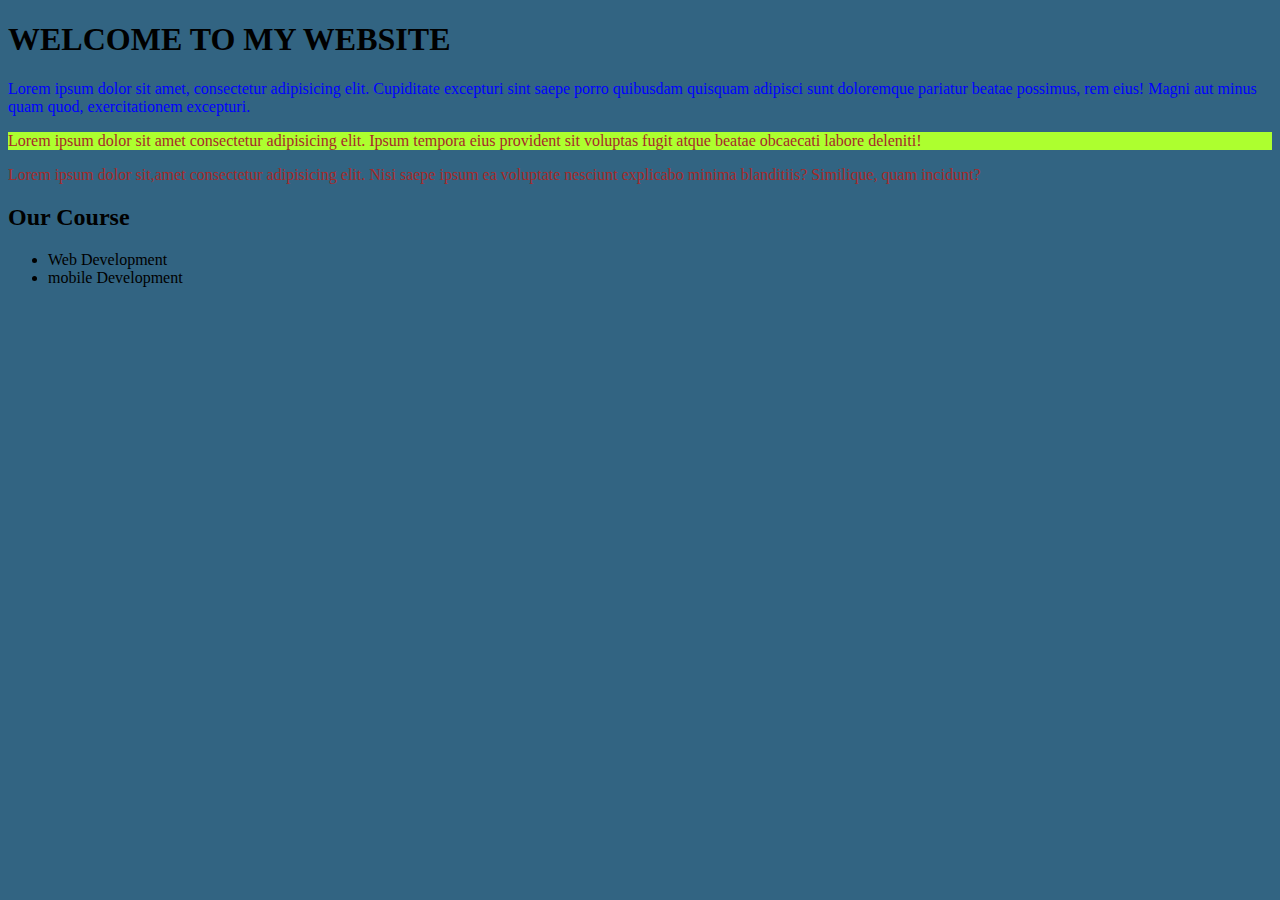
<file: practical/CSS/index.html>
<!DOCTYPE html>
<html lang="en">
<head>
    <meta charset="UTF-8">
    <meta name="viewport" content="width=device-width, initial-scale=1.0">
    <title>Document</title>
    
    <link rel="stylesheet" href="myStyle.css">
</head>
  <style>
         body{
            background-image: atl("C:/Users/HP/Pictures/Camera Roll");
        }
  </style>
    <h1> WELCOME TO MY WEBSITE</h1>
    <p class="mypara">Lorem ipsum dolor sit amet, consectetur adipisicing elit.
         Cupiditate excepturi sint saepe porro quibusdam quisquam 
         adipisci sunt doloremque pariatur beatae possimus, rem eius!
          Magni aut minus quam quod, exercitationem excepturi.</p>
    <p id="mypara">Lorem ipsum dolor sit amet consectetur adipisicing elit. Ipsum 
        tempora eius provident sit voluptas fugit atque beatae obcaecati
         labore deleniti!</p>
    <p>Lorem ipsum dolor sit,amet         consectetur adipisicing elit. Nisi
             saepe ipsum ea voluptate nesciunt explicabo minima blanditiis?
              Similique, quam incidunt?</p>
    <h2>Our Course</h2>
    <ul>
        <li>Web Development</li>
        <li>mobile Development</li>



    </ul>
</body>
</html>
</file>
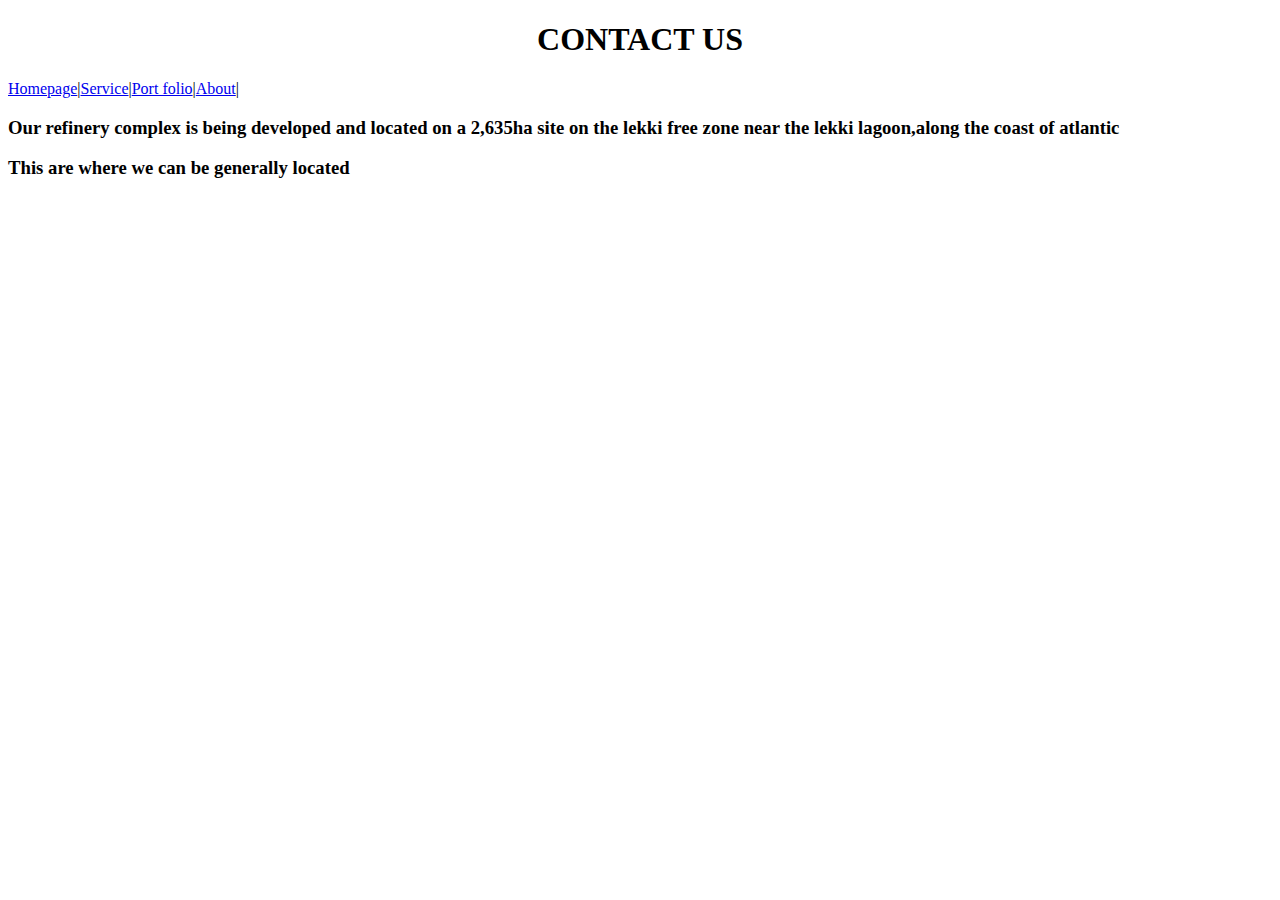
<file: company/dongote4.html>
<!DOCTYPE html>
<html lang="en">
<head>
  
    <title>contact</title>
</head>
<body>
  <h1 style="text-align: center;">CONTACT US</h1>
  <div style="display: flex;text-decoration:none;">
    <br><a href="company.html">Homepage</a>|
    <br><a href="dongote1.html">Service</a>|
    <br><a href="dongote2.html">Port folio</a>|
    <br><a href="dangote3.html">About</a>|
    </div>
  <h3>Our refinery complex is being developed and located on a 2,635ha site on the lekki free zone near the lekki lagoon,along the coast of atlantic </h3> 
   <h3> This are where we can be generally located</h3> 
</body>
</html>
</file>
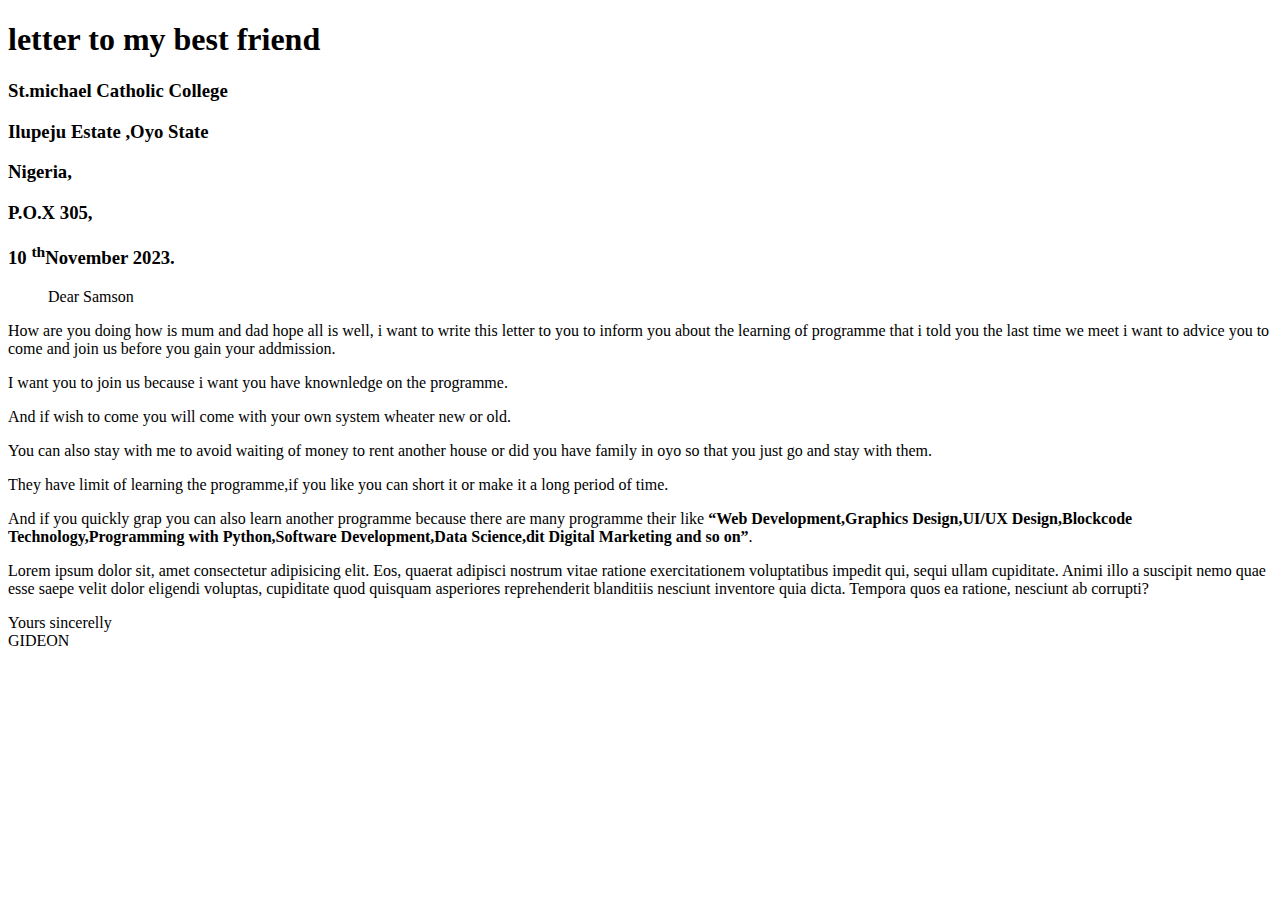
<file: letter/letter.html>
<!DOCTYPE html>
<html lang="eng">
<head>
<title>letter to my best friend
</title>
</head>
 <style>
</style>
     <h1>letter to my best friend</h1>

    <h3>St.michael Catholic College </h3>
    <h3>Ilupeju Estate ,Oyo State</h3>
    <h3>Nigeria,</h3>
     <h3>P.O.X 305,</h3>
    <h3>10 <sup>th</sup>November 2023.</h3
    </address>
    <blockquote>Dear Samson</blockquote>
    <p>How are you doing how is mum and dad hope all is well, i want to write this letter to you to inform you about the learning of programme that i told you the last time we meet  i want to advice you to come and join us before you gain your addmission. <p>
     <p>I want you to join us because i want you have knownledge on the programme.</p
     <p>And if wish to come you will come with your own system wheater new or old.</p>
     <p>You can also stay with me to avoid waiting of money to rent another house or did you have family in oyo so that you just go and stay with them.</p>
     <p>They have limit of learning the programme,if you like you can short it or make it a long period of time. </p> 
     <p>And if you quickly grap  you can also learn another programme because there are many programme their like <strong><q>Web Development,Graphics Design,UI/UX Design,Blockcode Technology,Programming with Python,Software Development,Data Science,dit
Digital Marketing and so on</strong>. </q> 
     <P>Lorem ipsum dolor sit, amet consectetur adipisicing elit. Eos, quaerat adipisci nostrum vitae ratione exercitationem voluptatibus impedit qui, sequi ullam cupiditate. Animi illo a suscipit nemo quae esse saepe velit dolor eligendi voluptas, cupiditate quod quisquam asperiores reprehenderit blanditiis nesciunt inventore quia dicta. Tempora quos ea ratione, nesciunt ab corrupti?</P>
    <P> Yours sincerelly<br>GIDEON</P>
        

    
</body>
</html>
</file>
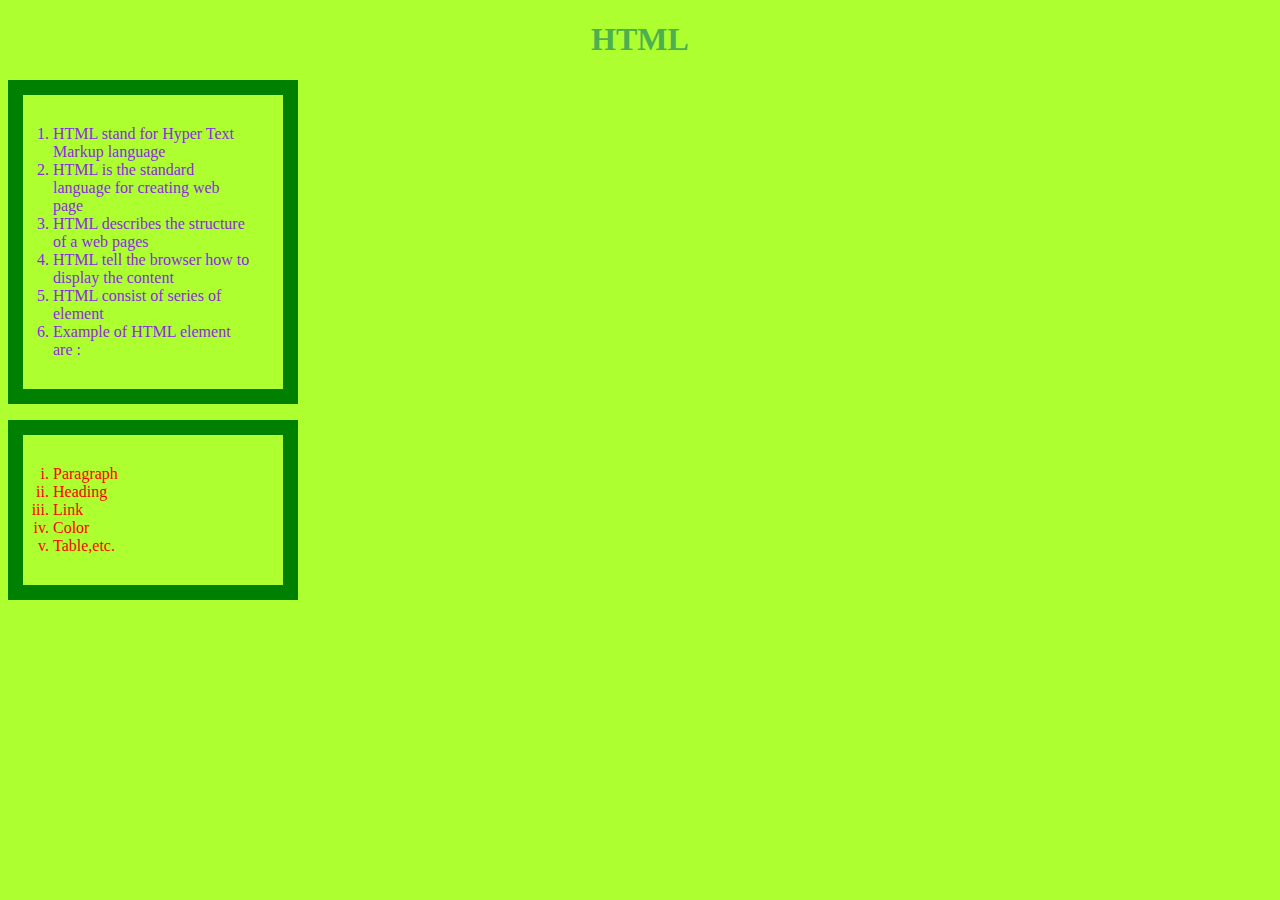
<file: practical/deyplay.html>
<!DOCTYPE html>
<html lang="en">
<head>
    <title>Document</title>
    <style>
        body {
    background-color: greenyellow;
}
.mypara {
    color: blueviolet;
}

#deyplay {
    color:red;}
    ol{
        width: 300px;
        border: 15px solid green;
        inline-size: 200px;
        padding:30px ;
        margin:
    }
    </style>
</head>
<body>
    <h1 style="text-align: center;color: #4caf50;">HTML</h1>
<ol>
    <li class="mypara">HTML stand for Hyper Text Markup language</li>
    <li class="mypara">HTML is the standard language for creating web page</li>
    <li class="mypara">HTML describes the structure of a web pages</li>
    <li class="mypara">HTML tell the browser how to display the content</li>
    <li class="mypara">HTML consist of series of element </li>
    <li class="mypara">Example of HTML element are :</li>
</ol>
    <ol type="i">
        <li id="deyplay">Paragraph</li>
        <li id="deyplay">Heading</li>
        <li id="deyplay">Link</li>
        <li id="deyplay">Color</li>
        <li id="deyplay">Table,etc.</li>
    
</ol>
</body>
</html>
</file>
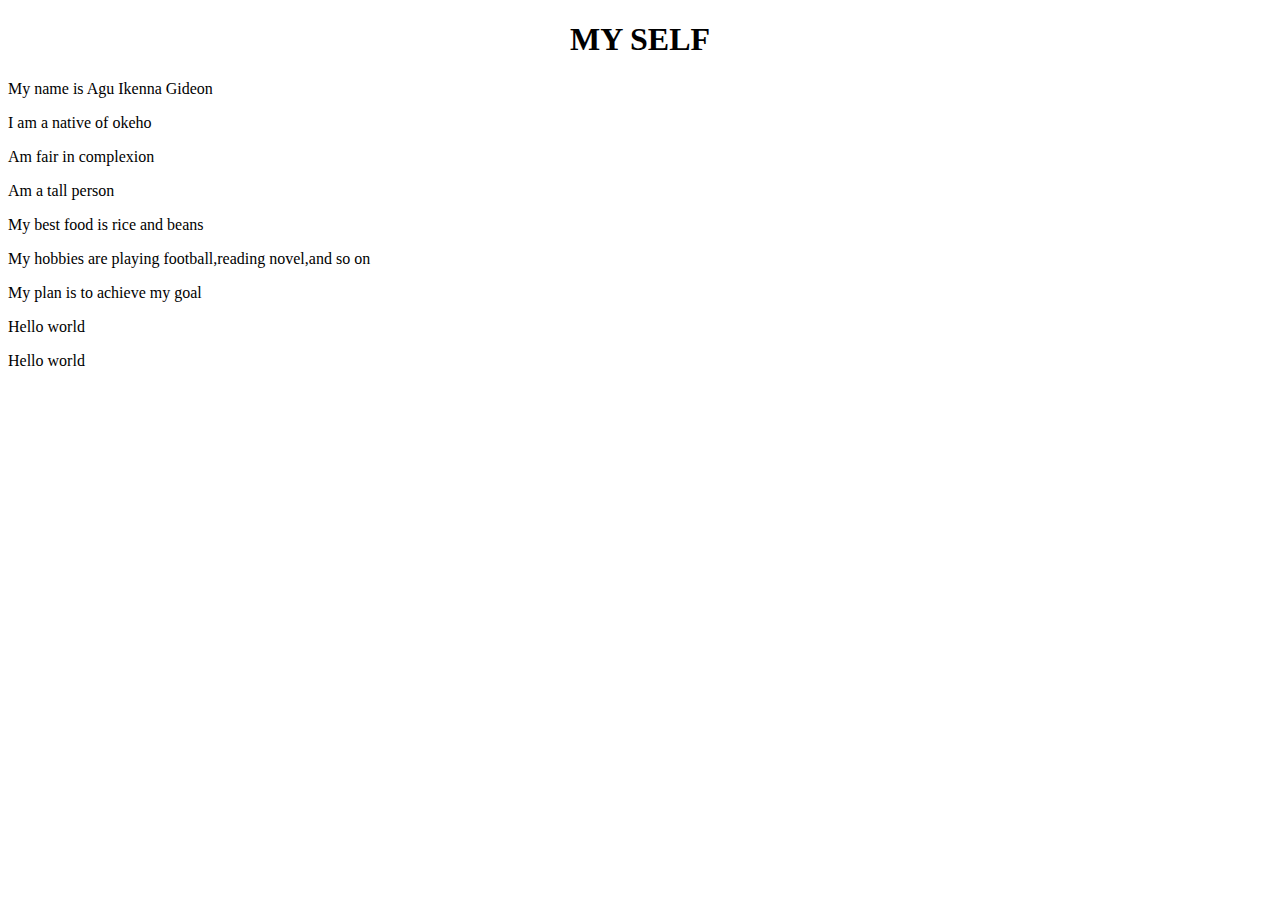
<file: MY SELF/New folder/myself.html>
<!DOCTYPE html>
<html lang="en">
<head>
    <title>MY SELF</title>
</head>
<body>
    <h1 style="text-align: center;">MY SELF </h1>
    <p>My name is Agu Ikenna Gideon</p>
    <p>I am a native of okeho</p>
    <p>Am fair in complexion</p>
    <p>Am a tall person</p>
   <p>My best food is rice and beans</p>
   <p>My hobbies are playing football,reading novel,and so on</p>
   <p>My plan is to achieve my goal</p> 
   <p>Hello world</p>
   <div>Hello world</div>
</body>
</html><h2>
</file>
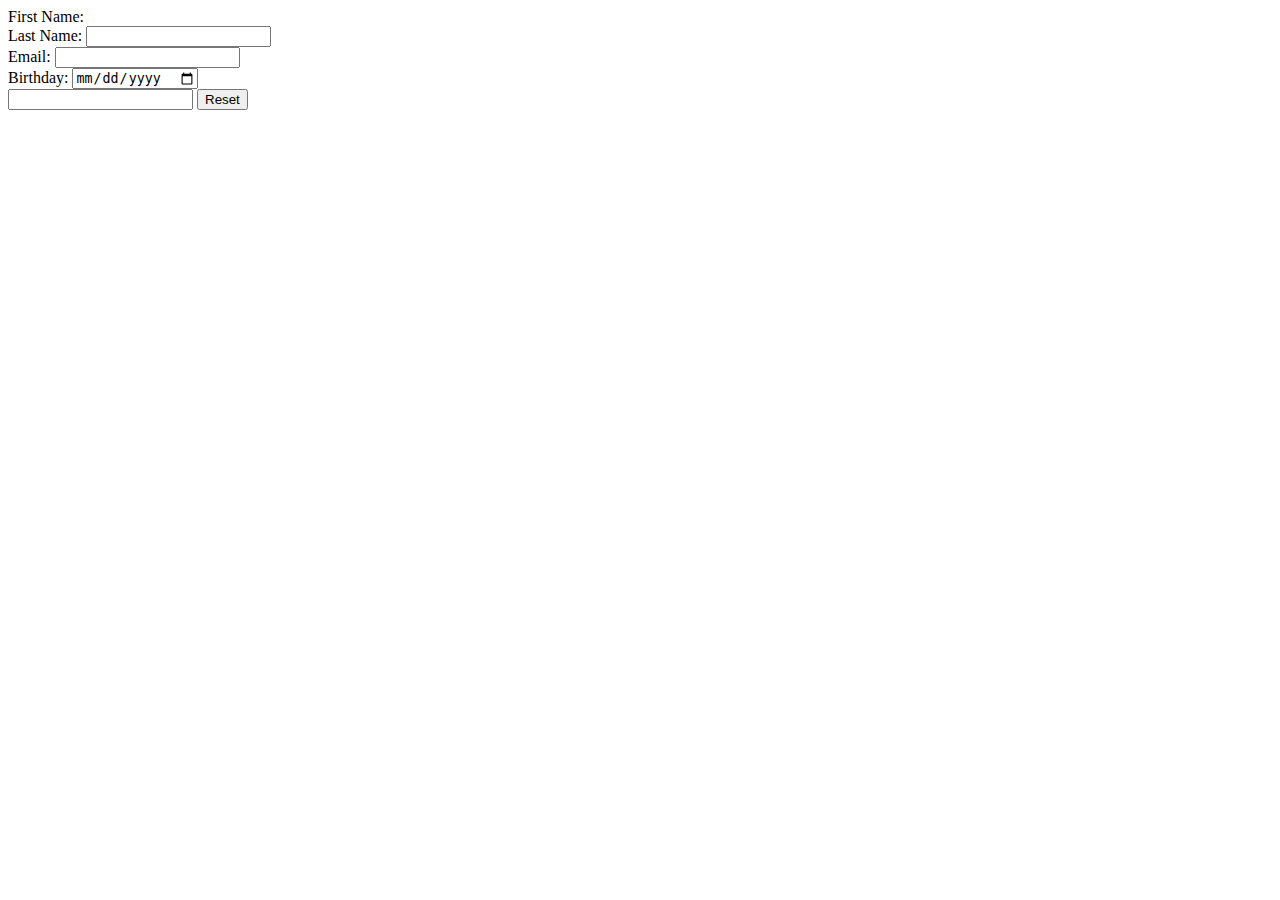
<file: practical/CSS/register[1].html>
<DOCTYPE html>
<html>
<head>
<title>Register</title>
</head>
<body>   
      <form>
        First Name: <input;type="text"><br>
        Last Name: <input type="text"><br>
        Email: <input type="text"Register><br>
        Birthday: <input type="date"><br>
      <input type="submite;value="Register">
        <input type="reset">
      </form>
</body>
</html>
</file>
<file: practical/CSS/myStyle.css>
p {
    color: brown;
}

.mypara {
    color: blue;
}

#mypara {
    background: greenyellow;
}
body{
    background-color:rgb(50, 100,130);
    
    
}
</file>
